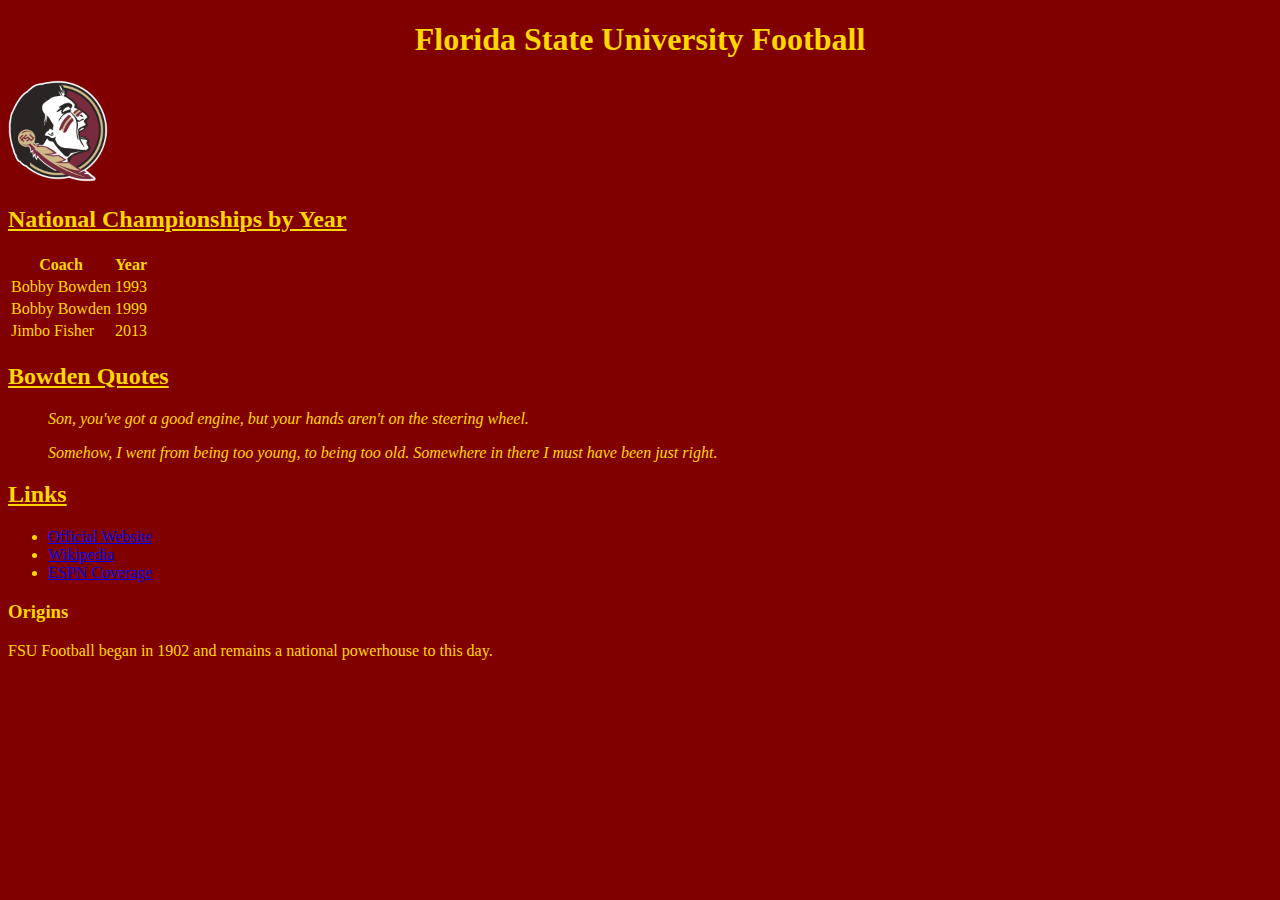
<file: index.html>
<!DOCTYPE html>
<html lang="en">

<head>
    <meta charset="UTF-8">
    <meta http-equiv="X-UA-Compatible" content="IE=edge">
    <meta name="viewport" content="width=device-width, initial-scale=1.0">
    <link rel="stylesheet" href="styles.css">
    <title>FSU Football</title>
</head>

<body>
    <header>
        <h1>Florida State University Football</h1>
    </header>

    <main>
        <img src="img/Florida_State_Seminoles_logo.svg.png" alt="logo">

        <section id="facts-section">
            <h2>National Championships by Year</h2>
            <table>
                <thead>
                    <tr>
                        <th>Coach</th>
                        <th>Year</th>
                    </tr>
                </thead>
                <tbody>
                    <tr>
                        <td>Bobby Bowden</td>
                        <td>1993</td>
                    </tr>
                    <tr>
                        <td>Bobby Bowden</td>
                        <td>1999</td>
                    </tr>
                    <tr>
                        <td>Jimbo Fisher</td>
                        <td>2013</td>
                    </tr>
                </tbody>
            </table>
        </section>

        <section id="quotes-section">
            <h2>Bowden Quotes</h2>
            <blockquote>
                Son, you've got a good engine, but your hands aren't on the steering wheel.
            </blockquote>
            <blockquote>
                Somehow, I went from being too young, to being too old. Somewhere in there I must have been just right.
            </blockquote>
            
        </section>

        <section id="links-section">
            <h2>Links</h2>
            <ul>
                <li>
                    <a href="https://seminoles.com/sports/football">Official Website</a>
                </li>
                <li>
                    <a href="https://en.wikipedia.org/wiki/Florida_State_Seminoles_football">Wikipedia</a>
                </li>
                <li>
                    <a href="https://www.espn.com/college-football/team/_/id/52/florida-state-seminoles">ESPN
                        Coverage</a>
                </li>
            </ul>

        </section>
        <section id="origins">
            <h3>Origins</h3>
            <p>
                FSU Football began in 1902 and remains a national powerhouse to this day.
            </p>
        </section>


    </main>

</body>

</html>
</file>
<file: styles.css>
body {
    background-color: maroon;
    color: gold;
}

img {
    width: 100px;
}

h1 {
    text-align: center;
}
h2 {
    text-decoration: underline;
}

blockquote {
    font-style: italic;
}
</file>
